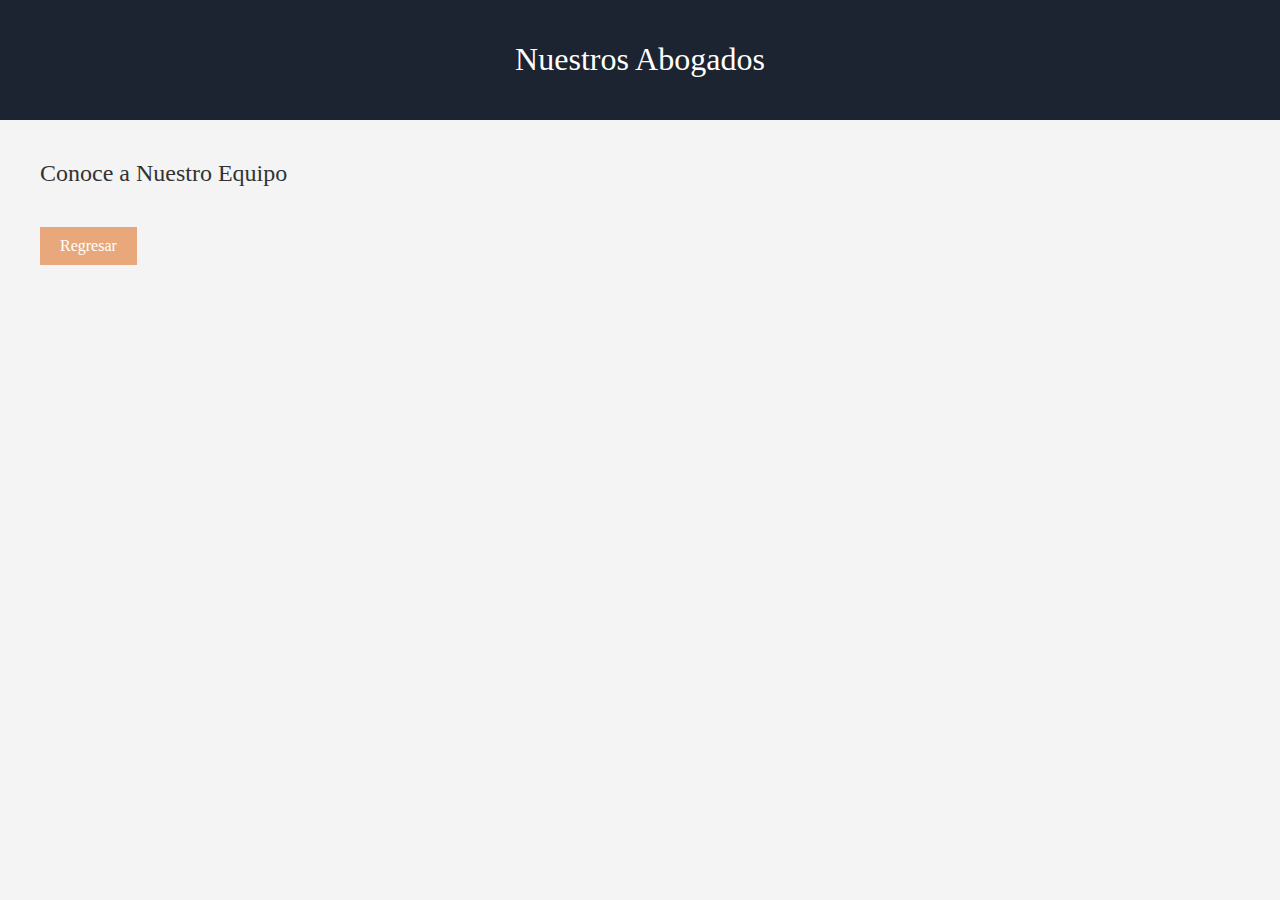
<file: abogados.html>
<!DOCTYPE html>
<html lang="es">
<head>
  <meta charset="UTF-8">
  <meta name="viewport" content="width=device-width, initial-scale=1.0">
  <title>Abogados - Bufete Legal Asociados</title>
  <link rel="stylesheet" href="style.css">
</head>
<body>
  <header>
    <h1>Nuestros Abogados</h1>
  </header>
  <div class="container">
    <section id="abogados">
      <h2>Conoce a Nuestro Equipo</h2>
      <!-- Aquí podrías agregar perfiles de abogados -->
    </section>
    <a href="index.html" class="cta">Regresar</a>
  </div>
</body>
</html>
</file>
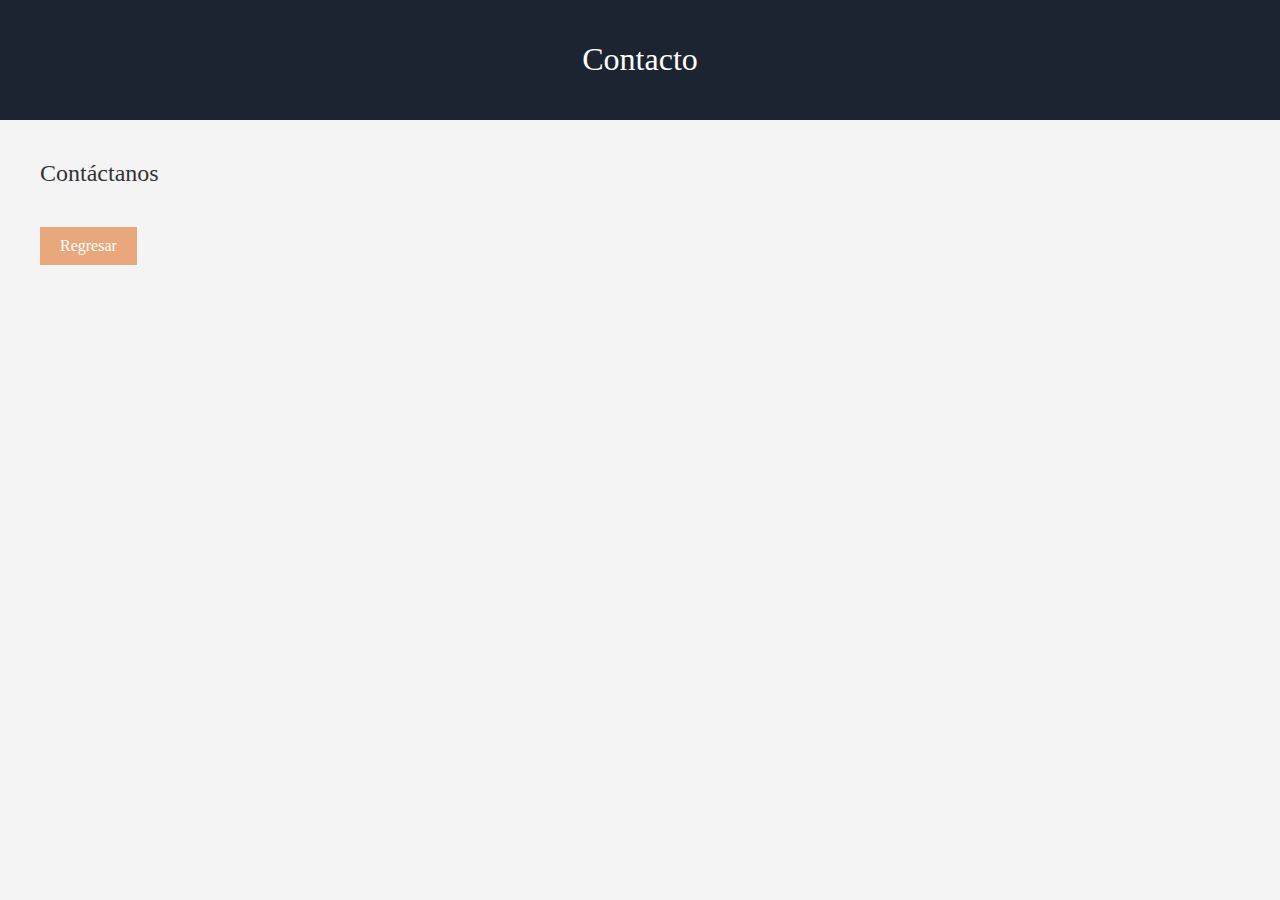
<file: contacto.html>
<!DOCTYPE html>
<html lang="es">
<head>
  <meta charset="UTF-8">
  <meta name="viewport" content="width=device-width, initial-scale=1.0">
  <title>Contacto - Bufete Legal Asociados</title>
  <link rel="stylesheet" href="style.css">
</head>
<body>
  <header>
    <h1>Contacto</h1>
  </header>
  <div class="container">
    <section id="contacto">
      <h2>Contáctanos</h2>
      <!-- Aquí podrías agregar un formulario de contacto -->
    </section>
    <a href="index.html" class="cta">Regresar</a>
  </div>
</body>
</html>
</file>
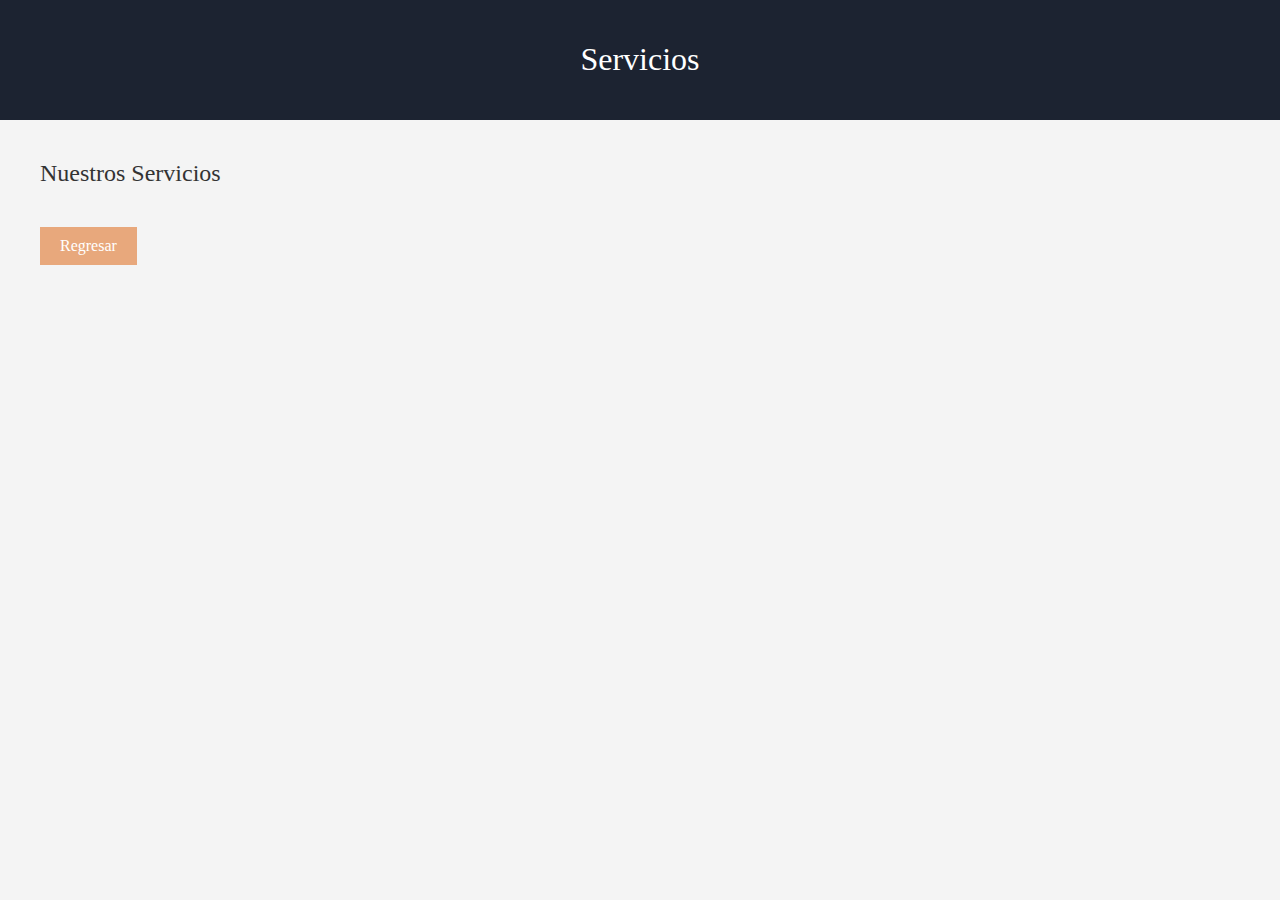
<file: servicios.html>
<!DOCTYPE html>
<html lang="es">
<head>
  <meta charset="UTF-8">
  <meta name="viewport" content="width=device-width, initial-scale=1.0">
  <title>Servicios - Bufete Legal Asociados</title>
  <link rel="stylesheet" href="style.css">
</head>
<body>
  <header>
    <h1>Servicios</h1>
  </header>
  <div class="container">
    <section id="servicios">
      <h2>Nuestros Servicios</h2>
      <!-- Aquí podrías listar los servicios detalladamente -->
    </section>
    <a href="index.html" class="cta">Regresar</a>
  </div>
</body>
</html>
</file>
<file: style.css>
body {
    font-family: 'Cormorant Garamond', serif;
    margin: 0;
    padding: 0;
    background-color: #f4f4f4;
    color: #333;
  }
  
  header {
    background-color: #1c2331;
    color: #fff;
    padding: 20px 0;
    text-align: center;
  }
  
  nav {
    background-color: #2c3e50;
    padding: 10px 0;
  }
  
  nav ul {
    list-style-type: none;
    padding: 0;
    margin: 0;
    display: flex;
    justify-content: center;
  }
  
  nav ul li {
    margin: 0 15px;
  }
  
  nav ul li a {
    color: #fff;
    text-decoration: none;
    font-size: 18px;
    transition: color 0.3s ease;
  }
  
  nav ul li a:hover {
    color: #e8a87c;
  }
  
  .container {
    max-width: 1200px;
    margin: 0 auto;
    padding: 20px;
  }
  
  .hero {
    background-image: url('img/law-office.jpg');
    background-size: cover;
    background-position: center;
    height: 400px;
    display: flex;
    align-items: center;
    justify-content: center;
    text-align: center;
    color: #fff;
  }
  
  .hero-content {
    background-color: rgba(0,0,0,0.6);
    padding: 20px;
    border-radius: 5px;
  }
  
  h1, h2 {
    font-weight: 300;
  }
  
  .services {
    display: flex;
    justify-content: space-between;
    flex-wrap: wrap;
    margin-top: 40px;
  }
  
  .service {
    flex-basis: calc(33.33% - 20px);
    background-color: #fff;
    padding: 20px;
    margin-bottom: 20px;
    box-shadow: 0 2px 5px rgba(0,0,0,0.1);
    transition: transform 0.3s ease;
    text-align: center;
  }
  
  .service img {
    max-width: 100%;
    height: 200px; /* Mantiene una altura fija */
    object-fit: cover; /* Ajusta la imagen dentro del contenedor sin deformarla */
    margin-bottom: 15px;
  }
  
  
  .service:hover {
    transform: translateY(-5px);
  }
  
  .cta {
    background-color: #e8a87c;
    color: #fff;
    padding: 10px 20px;
    text-decoration: none;
    display: inline-block;
    margin-top: 20px;
    transition: background-color 0.3s ease;
  }
  
  .cta:hover {
    background-color: #d98b60;
  }
  
  footer {
    background-color: #1c2331;
    color: #fff;
    text-align: center;
    padding: 20px 0;
    margin-top: 40px;
  }
  
  @media (max-width: 768px) {
    .service {
      flex-basis: 100%;
    }
  }
</file>
